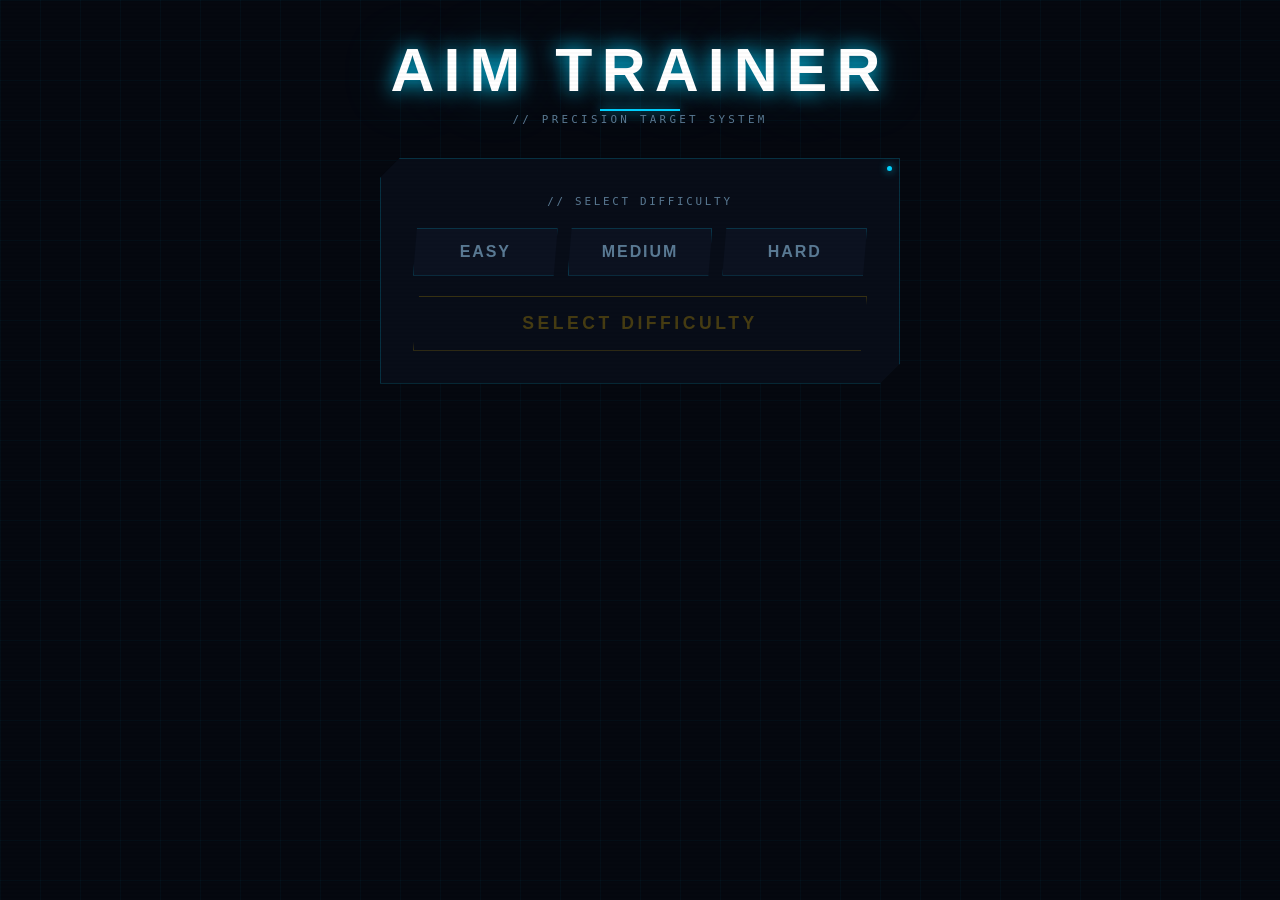
<file: index.html>
<!DOCTYPE html>
<html lang="en">
<head>
  <meta charset="UTF-8">
  <meta name="viewport" content="width=device-width, initial-scale=1.0">
  <title>AIM TRAINER</title>
  <link rel="stylesheet" href="style.css">
</head>
<body>

  <!-- PAGE TITLE -->
  <h1>AIM TRAINER</h1>
  <p class="subtitle">// precision target system </p>

  <!-- ══ MENU ══ -->
  <div id="menu-card" class="panel">
    <div id="menu">
      <p class="menu-hint">// select difficulty</p>
      <div class="diff-row">
        <button class="diff-btn" onclick="pick('easy',this)">Easy</button>
        <button class="diff-btn" onclick="pick('medium',this)">Medium</button>
        <button class="diff-btn" onclick="pick('hard',this)">Hard</button>
      </div>
      <button id="start-btn" onclick="startGame()">Select Difficulty</button>
    </div>
  </div>

  <!-- ══ STATS BAR ══ -->
  <div id="stats-bar">
    <div class="stat-cell">
      <span class="stat-lbl">Score</span>
      <span class="stat-val" id="s-score">0</span>
    </div>
    <div class="stat-cell">
      <span class="stat-lbl">Streak</span>
      <span class="stat-val" id="s-streak">0</span>
    </div>
    <div class="stat-cell">
      <span class="stat-lbl">Accuracy</span>
      <span class="stat-val" id="s-acc">--%</span>
    </div>
    <div class="stat-cell">
      <span class="stat-lbl">Time</span>
      <span class="stat-val" id="s-time">30</span>
    </div>
  </div>

  <!-- ══ STREAK BAR ══ -->
  <div id="streak-row">
    <span>2x streak</span>
    <div id="streak-track">
      <div id="streak-fill"></div>
    </div>
    <span id="streak-count">0/5</span>
  </div>

  <!-- ══ GAME AREA ══ -->
  <div id="game-area" onclick="onMiss(event)">
  </div>

  <!-- ══ RESET ══ -->
  <button id="reset-btn" onclick="reset()">⬛ End Round</button>

  <!-- ══ RESULTS ══ -->
  <div id="results" class="panel">
    <h2>// round complete</h2>
    <div id="grade">B</div>
    <div id="feedback"></div>
    <div class="res-grid">
      <div class="res-box"><span class="val" id="r-score">0</span><span class="lbl">Score</span></div>
      <div class="res-box"><span class="val" id="r-hits">0</span><span class="lbl">Hits</span></div>
      <div class="res-box"><span class="val" id="r-miss">0</span><span class="lbl">Misses</span></div>
      <div class="res-box"><span class="val" id="r-acc">0%</span><span class="lbl">Accuracy</span></div>
      <div class="res-box"><span class="val" id="r-streak">0</span><span class="lbl">Best Streak</span></div>
      <div class="res-box"><span class="val" id="r-doubles">0</span><span class="lbl">2x Events</span></div>
    </div>
    <div class="res-btns">
      <button class="pri" onclick="startGame()">Play Again</button>
      <button onclick="goMenu()">Menu</button>
    </div>
  </div>

  <script src="script.js"></script>
</body>
</html>
</file>
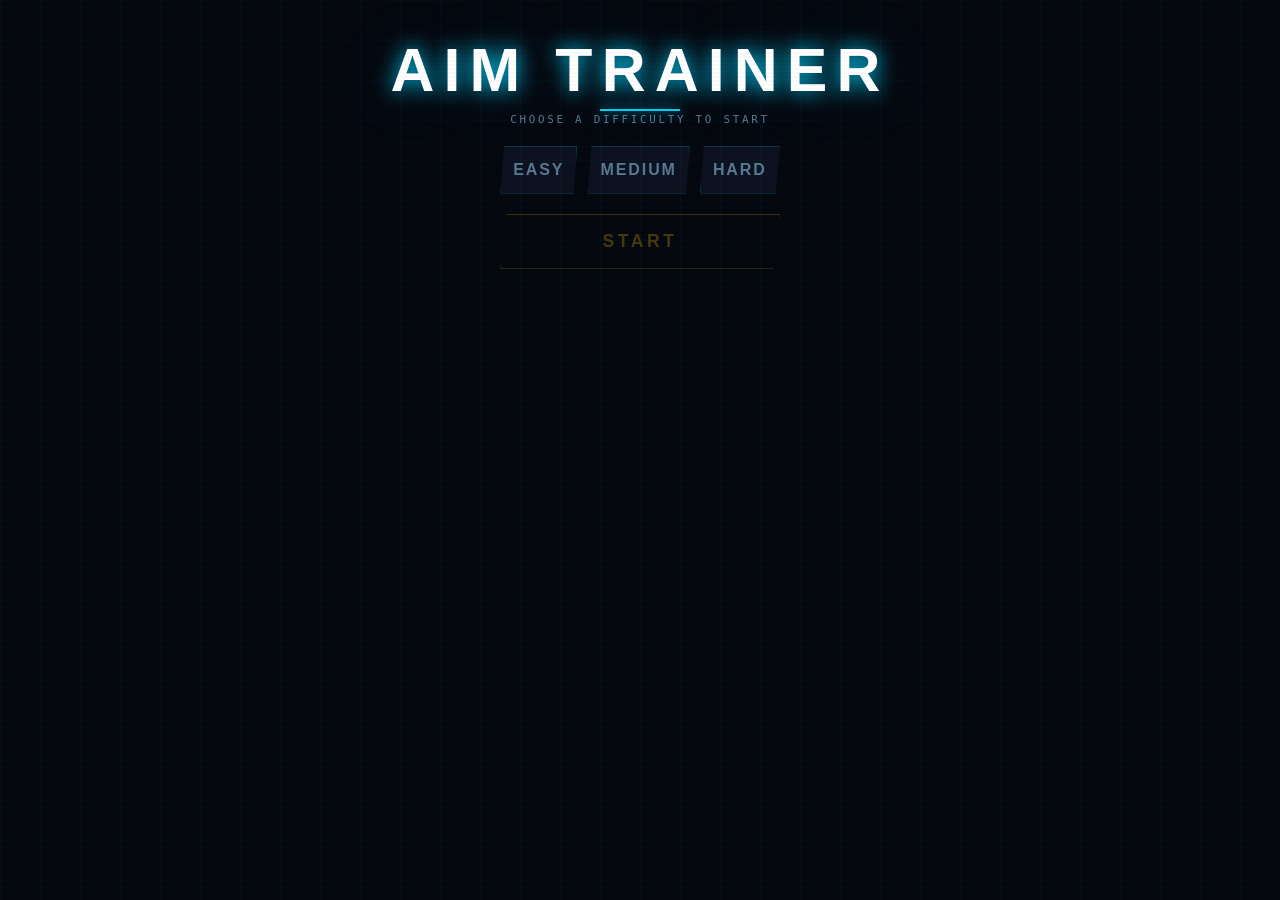
<file: game.html>
<!DOCTYPE html>
<html lang="en">
<head>
<meta charset="UTF-8">                                                      <!-- this is important for showing the % sign in accuracy -->
<meta name="viewport" content="width=device-width, initial-scale=1.0">      <!-- makes it mobile friendly -->
<title>Aim Trainer</title>                                                  <!-- title that shows in the browser tab -->
<link rel="stylesheet" href="style.css">
</head>
<body>

<h1>Aim Trainer</h1>

<!-- MENU -->
<div id="menu">
  <p class="menu-hint">Choose a difficulty to start</p>
  <div class="diff-row">
    <button class="diff-btn" onclick="pick('easy',this)">Easy</button>
    <button class="diff-btn" onclick="pick('medium',this)">Medium</button>
    <button class="diff-btn" onclick="pick('hard',this)">Hard</button>
  </div>
  <button id="start-btn" onclick="startGame()">Start</button>
</div>

<!-- STATS -->
<div id="stats-bar">
  Score: <span id="s-score">0</span> &nbsp;|&nbsp;
  Streak: <span id="s-streak">0</span> &nbsp;|&nbsp;
  Accuracy: <span id="s-acc">--%</span> &nbsp;|&nbsp;
  Time: <span id="s-time">30</span>s
</div>

<!-- STREAK BAR -->
<div id="streak-row">
  <span>Streak to 2x:</span>
  <div id="streak-track"><div id="streak-fill"></div></div>
</div>

<!-- GAME AREA -->
<div id="game-area" onclick="onMiss(event)">
  <div id="target" onclick="onHit(event)"></div>
</div>

<!-- RESET -->
<button id="reset-btn" onclick="reset()">Reset</button>

<!-- RESULTS -->
<div id="results">
  <h2>Round Over</h2>
  <div id="grade">B</div>
  <div id="feedback"></div>
  <div class="res-grid">
    <div class="res-box"><div class="val" id="r-score">0</div><div class="lbl">SCORE</div></div>
    <div class="res-box"><div class="val" id="r-hits">0</div><div class="lbl">HITS</div></div>
    <div class="res-box"><div class="val" id="r-miss">0</div><div class="lbl">MISSES</div></div>
    <div class="res-box"><div class="val" id="r-acc">0%</div><div class="lbl">ACCURACY</div></div>
    <div class="res-box"><div class="val" id="r-streak">0</div><div class="lbl">BEST STREAK</div></div>
    <div class="res-box"><div class="val" id="r-doubles">0</div><div class="lbl">2X EVENTS</div></div>
  </div>
  <div class="res-btns">
    <button class="pri" onclick="startGame()">Play Again</button>
    <button onclick="goMenu()">Menu</button>
  </div>
</div>

<script src="script.js"></script>
</body>
</html>
</file>
<file: style.css>
/* ── RESET ── */
*, *::before, *::after { box-sizing: border-box; margin: 0; padding: 0; }

/* ── FONTS ── */
@import url('https://fonts.googleapis.com/css2?family=Rajdhani:wght@400;500;600;700&family=Barlow+Condensed:wght@400;600;700;800;900&family=Share+Tech+Mono&display=swap');

/* ── VARIABLES ── */
:root {
  --bg:        #05080f;
  --panel:     #080d18;
  --surface:   #0c1220;
  --border:    rgba(0,210,255,0.18);
  --border-h:  rgba(0,210,255,0.55);
  --cyan:      #00d2ff;
  --cyan-dim:  #00a0c0;
  --red:       #ff2d55;
  --gold:      #ffcc00;
  --gold-dim:  #cc9900;
  --green:     #00ff88;
  --text:      #c8dff0;
  --text-dim:  #5a7a94;
  --font-hud:  'Share Tech Mono', monospace;
  --font-ui:   'Rajdhani', sans-serif;
  --font-hero: 'Barlow Condensed', sans-serif;
}

/* ── BODY ── */
body {
  font-family: var(--font-ui);
  background: var(--bg);
  color: var(--text);
  display: flex;
  flex-direction: column;
  align-items: center;
  min-height: 100vh;
  overflow-x: hidden;
  cursor: crosshair;
  position: relative;
}

/* Scanline overlay for CRT feel */
body::before {
  content: '';
  position: fixed; inset: 0;
  background: repeating-linear-gradient(
    0deg,
    transparent,
    transparent 2px,
    rgba(0,0,0,0.025) 2px,
    rgba(0,0,0,0.025) 4px
  );
  pointer-events: none;
  z-index: 9999;
}

/* Tactical grid background */
body::after {
  content: '';
  position: fixed; inset: 0;
  background-image:
    linear-gradient(rgba(0,210,255,0.035) 1px, transparent 1px),
    linear-gradient(90deg, rgba(0,210,255,0.035) 1px, transparent 1px);
  background-size: 40px 40px;
  pointer-events: none;
  z-index: 0;
}

/* ── TITLE ── */
h1 {
  font-family: var(--font-hero);
  font-size: 3.8rem;
  font-weight: 900;
  letter-spacing: 0.15em;
  text-transform: uppercase;
  margin: 40px 0 2px;
  position: relative;
  z-index: 1;
  line-height: 1;
  color: #fff;
  text-shadow: 0 0 20px var(--cyan), 0 0 60px rgba(0,210,255,0.25);
}
h1::after {
  content: '';
  display: block;
  width: 80px;
  height: 2px;
  background: var(--cyan);
  margin: 8px auto 0;
  box-shadow: 0 0 12px var(--cyan);
}

.subtitle {
  font-family: var(--font-hud);
  font-size: 0.68rem;
  letter-spacing: 0.3em;
  color: var(--text-dim);
  text-transform: uppercase;
  margin-bottom: 28px;
  position: relative;
  z-index: 1;
}

/* ── PANEL (clipped corners — tactical shape) ── */
.panel {
  background: var(--panel);
  border: 1px solid var(--border);
  position: relative;
  z-index: 1;
  clip-path: polygon(20px 0%, 100% 0%, 100% calc(100% - 20px), calc(100% - 20px) 100%, 0% 100%, 0% 20px);
}
.panel::after {
  content: '';
  position: absolute;
  top: 7px; right: 7px;
  width: 5px; height: 5px;
  background: var(--cyan);
  border-radius: 50%;
  box-shadow: 0 0 8px var(--cyan);
  animation: blink 2.2s ease-in-out infinite;
}
@keyframes blink { 0%,100%{opacity:1} 50%{opacity:0.15} }

/* ── MENU CARD ── */
#menu-card {
  width: min(520px, 95vw);
  padding: 36px 32px 32px;
  margin-top: 4px;
  animation: slideDown 0.45s cubic-bezier(0.22,1,0.36,1);
}
#menu {
  display: flex;
  flex-direction: column;
  align-items: center;
  gap: 20px;
}
.menu-hint {
  font-family: var(--font-hud);
  font-size: 0.68rem;
  letter-spacing: 0.25em;
  color: var(--text-dim);
  text-transform: uppercase;
}

/* ── DIFFICULTY BUTTONS ── */
.diff-row { display: flex; gap: 10px; width: 100%; }

.diff-btn {
  flex: 1;
  padding: 14px 12px;
  font-family: var(--font-hero);
  font-size: 1rem;
  font-weight: 700;
  letter-spacing: 0.12em;
  text-transform: uppercase;
  cursor: pointer;
  background: var(--surface);
  border: 1px solid rgba(0,210,255,0.18);
  color: var(--text-dim);
  clip-path: polygon(4px 0%, 100% 0%, calc(100% - 4px) 100%, 0% 100%);
  transition: all 0.18s ease;
  position: relative;
}
.diff-btn:hover { color: var(--cyan); border-color: var(--cyan-dim); background: rgba(0,210,255,0.07); transform: translateY(-2px); }
.diff-btn[onclick*="easy"].active   { background: var(--green); border-color: var(--green); color: #001a0a; box-shadow: 0 0 20px rgba(0,255,136,0.5); }
.diff-btn[onclick*="medium"].active { background: var(--cyan);  border-color: var(--cyan);  color: #000d14; box-shadow: 0 0 20px rgba(0,210,255,0.5); }
.diff-btn[onclick*="hard"].active   { background: var(--red);   border-color: var(--red);   color: #1a000a; box-shadow: 0 0 20px rgba(255,45,85,0.5); }

/* ── START BUTTON ── */
#start-btn {
  width: 100%;
  padding: 16px 20px;
  font-family: var(--font-hero);
  font-size: 1.1rem;
  font-weight: 900;
  letter-spacing: 0.2em;
  text-transform: uppercase;
  cursor: pointer;
  background: transparent;
  border: 1px solid rgba(255,204,0,0.2);
  color: rgba(255,204,0,0.25);
  clip-path: polygon(6px 0%, 100% 0%, calc(100% - 6px) 100%, 0% 100%);
  transition: all 0.22s ease;
  pointer-events: none;
}
#start-btn.ready {
  pointer-events: all;
  color: #0a0800;
  background: var(--gold);
  border-color: var(--gold);
  box-shadow: 0 0 28px rgba(255,204,0,0.45);
  animation: pulseGold 1.8s ease-in-out infinite;
}
@keyframes pulseGold {
  0%,100% { box-shadow: 0 0 22px rgba(255,204,0,0.4); }
  50%      { box-shadow: 0 0 48px rgba(255,204,0,0.75), 0 0 80px rgba(255,204,0,0.15); }
}
#start-btn.ready:hover { transform: translateY(-2px); animation: none; box-shadow: 0 0 55px rgba(255,204,0,0.85); }

/* ── STATS BAR ── */
#stats-bar {
  display: none;
  align-items: stretch;
  gap: 2px;
  margin: 10px 0 0;
  width: min(960px, 95vw);
  position: relative;
  z-index: 1;
}
.stat-cell {
  flex: 1;
  background: var(--panel);
  border: 1px solid var(--border);
  border-bottom: 2px solid var(--cyan);
  padding: 10px 16px 8px;
  display: flex;
  flex-direction: column;
  gap: 2px;
}
.stat-cell:first-child { border-left: 2px solid var(--cyan); }
.stat-cell:last-child  { border-right: 2px solid var(--cyan); }
.stat-lbl { font-family: var(--font-hud); font-size: 0.58rem; letter-spacing: 0.2em; color: var(--text-dim); text-transform: uppercase; }
.stat-val { font-family: var(--font-hud); font-size: 1.3rem; color: var(--cyan); line-height: 1; }
#s-time { color: var(--gold); }
#s-time.danger { color: var(--red); animation: flashRed 0.5s ease-in-out infinite; }
@keyframes flashRed { 0%,100%{opacity:1} 50%{opacity:0.35} }

/* ── STREAK BAR ── */
#streak-row {
  display: none;
  align-items: center;
  gap: 10px;
  font-family: var(--font-hud);
  font-size: 0.62rem;
  letter-spacing: 0.15em;
  color: var(--text-dim);
  margin: 4px 0;
  position: relative;
  z-index: 1;
  text-transform: uppercase;
}
#streak-track {
  width: 180px;
  height: 4px;
  background: rgba(255,255,255,0.05);
  border-radius: 2px;
  overflow: visible;
  position: relative;
}
#streak-fill {
  height: 100%;
  width: 0%;
  background: linear-gradient(90deg, var(--cyan), var(--gold));
  border-radius: 2px;
  transition: width 0.14s ease;
  box-shadow: 0 0 8px rgba(0,210,255,0.6);
  position: relative;
}
#streak-fill::after {
  content: '';
  position: absolute;
  right: -4px; top: -4px;
  width: 12px; height: 12px;
  border-radius: 50%;
  background: var(--gold);
  box-shadow: 0 0 10px var(--gold);
  opacity: 0;
  transition: opacity 0.15s;
}
#streak-fill.has-progress::after { opacity: 1; }

/* ── GAME AREA ── */
#game-area {
  width: min(960px, 95vw);
  min-height: 52vh;
  max-height: 76vh;
  position: relative;
  overflow: hidden;
  display: none;
  cursor: crosshair;
  background:
    radial-gradient(ellipse at 50% 0%, rgba(0,210,255,0.05) 0%, transparent 60%),
    radial-gradient(ellipse at 80% 100%, rgba(255,45,85,0.04) 0%, transparent 50%),
    var(--panel);
  border: 1px solid var(--border);
  border-top: 2px solid var(--cyan);
  border-bottom: 2px solid var(--cyan);
  z-index: 1;
}
#game-area.active { display: block; }

/* Corner bracket decorations */
#game-area::before, #game-area::after {
  content: '';
  position: absolute;
  width: 18px; height: 18px;
  z-index: 2;
  pointer-events: none;
}
#game-area::before { top: 8px; left: 8px; border-top: 2px solid rgba(0,210,255,0.6); border-left: 2px solid rgba(0,210,255,0.6); }
#game-area::after  { bottom: 8px; right: 8px; border-bottom: 2px solid rgba(0,210,255,0.6); border-right: 2px solid rgba(0,210,255,0.6); }

/* ── TARGET ── */
.game-target {
  position: absolute;
  border-radius: 50%;
  cursor: crosshair;
  background: radial-gradient(circle at 38% 38%, #a8e8ff 0%, var(--cyan) 45%, #0058a0 100%);
  box-shadow:
    0 0 0 2px rgba(0,210,255,0.7),
    0 0 0 5px rgba(0,210,255,0.15),
    0 0 20px rgba(0,210,255,0.45),
    inset 0 0 8px rgba(0,210,255,0.3);
  animation: targetPulse 0.95s ease-in-out infinite;
  z-index: 2;
}
.game-target::before {
  content: '';
  position: absolute;
  top: 50%; left: 50%;
  width: 4px; height: 4px;
  border-radius: 50%;
  background: rgba(255,255,255,0.9);
  transform: translate(-50%, -50%);
}
@keyframes targetPulse {
  0%,100% { box-shadow: 0 0 0 2px rgba(0,210,255,0.7), 0 0 0 5px rgba(0,210,255,0.15), 0 0 18px rgba(0,210,255,0.4); }
  50%      { box-shadow: 0 0 0 2px rgba(0,210,255,1),   0 0 0 8px rgba(0,210,255,0.2), 0 0 32px rgba(0,210,255,0.65); }
}

/* 2x target state */
.game-target.x2-active {
  background: radial-gradient(circle at 38% 38%, #ffe082, var(--gold) 45%, #b04000 100%);
  animation: targetPulseGold 0.6s ease-in-out infinite;
}
.game-target.x2-active::after {
  content: '2×';
  position: absolute;
  top: -22px; left: 50%;
  transform: translateX(-50%);
  font-family: var(--font-hero);
  font-size: 0.72rem;
  font-weight: 900;
  color: var(--gold);
  letter-spacing: 0.04em;
  text-shadow: 0 0 8px var(--gold);
  white-space: nowrap;
}
@keyframes targetPulseGold {
  0%,100% { box-shadow: 0 0 0 2px var(--gold), 0 0 0 5px rgba(255,204,0,0.2), 0 0 22px rgba(255,204,0,0.5); }
  50%      { box-shadow: 0 0 0 3px var(--gold), 0 0 0 10px rgba(255,204,0,0.25), 0 0 40px rgba(255,204,0,0.8); }
}

/* ── RIPPLE / POP EFFECTS ── */
.ripple {
  position: absolute;
  border-radius: 50%;
  pointer-events: none;
  transform: translate(-50%, -50%) scale(0);
  animation: rippleOut 0.38s ease-out forwards;
}
@keyframes rippleOut {
  0%   { transform: translate(-50%,-50%) scale(0); opacity: 0.85; }
  100% { transform: translate(-50%,-50%) scale(1); opacity: 0; width: 70px !important; height: 70px !important; }
}

.pop {
  position: absolute;
  font-family: var(--font-hud);
  font-size: 0.82rem;
  font-weight: 700;
  pointer-events: none;
  transform: translateX(-50%);
  animation: popUp 0.58s cubic-bezier(0.22,1,0.36,1) forwards;
  letter-spacing: 0.04em;
}
@keyframes popUp {
  0%   { opacity: 1; transform: translateX(-50%) translateY(0) scale(1.2); }
  20%  { transform: translateX(-50%) translateY(-10px) scale(1); }
  100% { opacity: 0; transform: translateX(-50%) translateY(-50px) scale(0.85); }
}

/* ── RESET BUTTON ── */
#reset-btn {
  display: none;
  padding: 9px 28px;
  font-family: var(--font-hero);
  font-size: 0.85rem;
  font-weight: 700;
  letter-spacing: 0.15em;
  text-transform: uppercase;
  cursor: pointer;
  background: transparent;
  border: 1px solid rgba(255,45,85,0.28);
  color: rgba(255,45,85,0.5);
  clip-path: polygon(8px 0%, 100% 0%, calc(100% - 8px) 100%, 0% 100%);
  transition: all 0.18s ease;
  margin: 8px 0;
  position: relative;
  z-index: 1;
}
#reset-btn:hover { background: rgba(255,45,85,0.1); border-color: var(--red); color: var(--red); box-shadow: 0 0 18px rgba(255,45,85,0.28); }

/* ── RESULTS SCREEN ── */
#results {
  display: none;
  flex-direction: column;
  align-items: center;
  gap: 16px;
  text-align: center;
  margin: 16px auto;
  padding: 32px 24px;
  width: min(520px, 92vw);
  animation: slideUp 0.48s cubic-bezier(0.22,1,0.36,1);
}
#results h2 {
  font-family: var(--font-hero);
  font-size: 0.9rem;
  font-weight: 700;
  letter-spacing: 0.35em;
  text-transform: uppercase;
  color: var(--text-dim);
}
#grade {
  font-family: var(--font-hero);
  font-size: 6rem;
  font-weight: 900;
  line-height: 1;
}
#feedback {
  font-family: var(--font-hud);
  font-size: 0.75rem;
  letter-spacing: 0.12em;
  color: var(--text-dim);
  text-transform: uppercase;
}

/* ── RESULTS GRID ── */
.res-grid {
  display: grid;
  grid-template-columns: repeat(3, 1fr);
  gap: 5px;
  width: 100%;
}
.res-box {
  background: var(--surface);
  border: 1px solid var(--border);
  border-bottom: 2px solid rgba(0,210,255,0.25);
  padding: 14px 10px;
  text-align: center;
  position: relative;
  transition: all 0.18s ease;
}
.res-box::before {
  content: '';
  position: absolute;
  top: 0; left: 0;
  width: 100%; height: 1px;
  background: linear-gradient(90deg, transparent, rgba(0,210,255,0.35), transparent);
}
.res-box:hover { background: rgba(0,210,255,0.05); border-bottom-color: var(--cyan); }
.res-box .val { font-family: var(--font-hud); font-size: 1.55rem; color: var(--cyan); line-height: 1; display: block; }
.res-box .lbl { font-family: var(--font-hud); font-size: 0.55rem; letter-spacing: 0.15em; color: var(--text-dim); margin-top: 5px; text-transform: uppercase; display: block; }

/* ── RESULTS BUTTONS ── */
.res-btns { display: flex; gap: 10px; width: 100%; }
.res-btns button {
  flex: 1;
  padding: 14px 0;
  font-family: var(--font-hero);
  font-size: 0.95rem;
  font-weight: 700;
  letter-spacing: 0.15em;
  text-transform: uppercase;
  cursor: pointer;
  background: transparent;
  border: 1px solid var(--border);
  color: var(--text-dim);
  clip-path: polygon(10px 0%, 100% 0%, calc(100% - 10px) 100%, 0% 100%);
  transition: all 0.18s ease;
}
.res-btns button:hover { border-color: var(--border-h); color: var(--cyan); background: rgba(0,210,255,0.06); }
.res-btns button.pri { background: var(--gold); border-color: var(--gold); color: #0a0800; box-shadow: 0 0 22px rgba(255,204,0,0.4); }
.res-btns button.pri:hover { box-shadow: 0 0 42px rgba(255,204,0,0.7); transform: translateY(-1px); }

/* ── ANIMATIONS ── */
@keyframes slideDown { from{opacity:0;transform:translateY(-22px)} to{opacity:1;transform:translateY(0)} }
@keyframes slideUp   { from{opacity:0;transform:translateY(22px)}  to{opacity:1;transform:translateY(0)} }

/* ── RESPONSIVE ── */
@media (max-width: 768px) {
  h1 { font-size: 2.5rem; margin: 26px 0 2px; }
  #menu-card { padding: 26px 18px 22px; }
  .stat-lbl { font-size: 0.52rem; }
  .stat-val { font-size: 1.05rem; }
  .res-grid { grid-template-columns: repeat(2, 1fr); }
  #grade { font-size: 4.5rem; }
}
@media (max-width: 480px) {
  h1 { font-size: 1.9rem; margin: 18px 0 2px; }
  .diff-row { flex-direction: column; }
  #stats-bar { flex-wrap: wrap; }
  .stat-cell { min-width: 45%; }
  .res-grid { grid-template-columns: repeat(2, 1fr); }
  #grade { font-size: 3.5rem; }
  .res-btns { flex-direction: column; }
}
</file>
